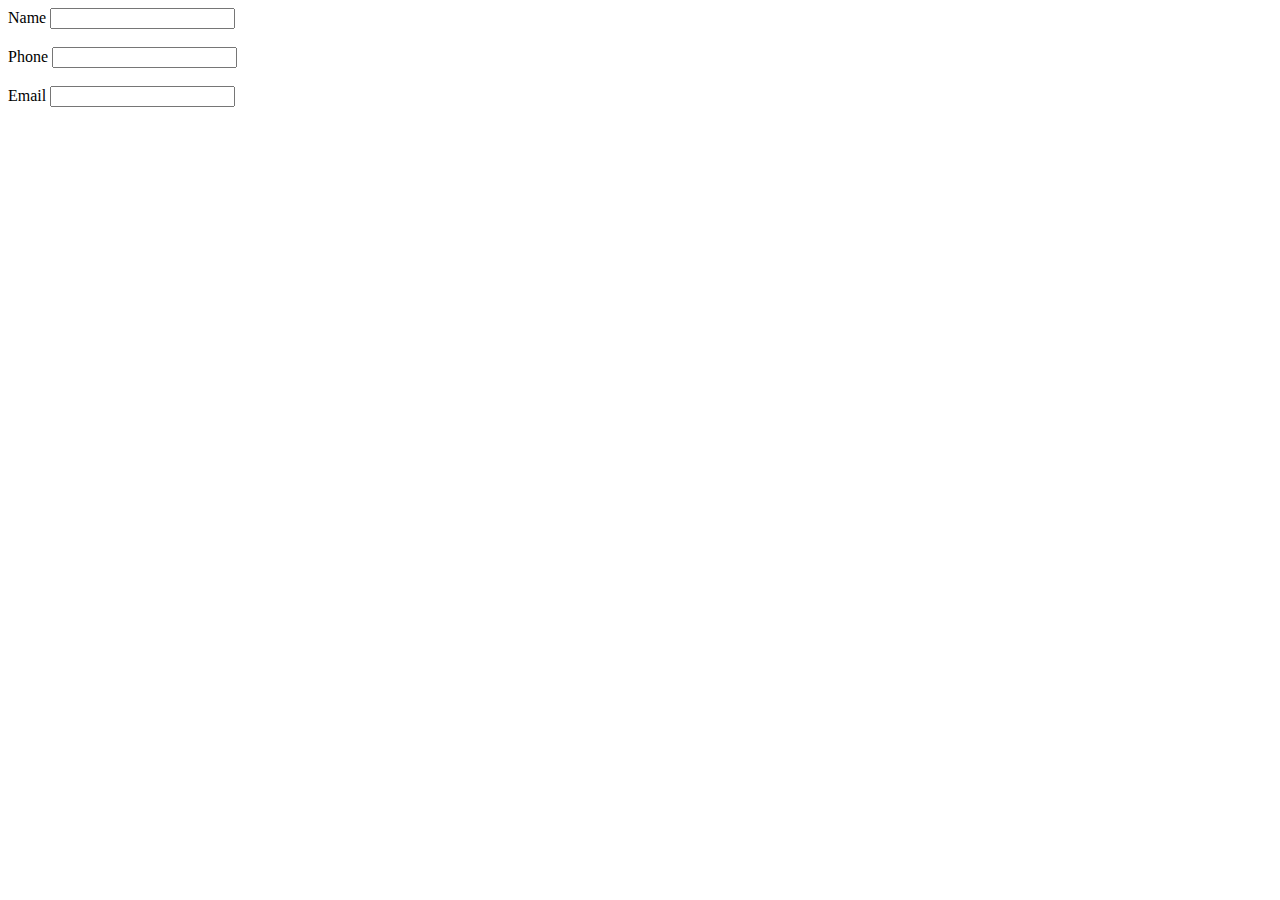
<file: Excersice/index.html>
<!DOCTYPE html>
<html lang="en">
<head>
    <meta charset="UTF-8">
    <meta http-equiv="X-UA-Compatible" content="IE=edge">
    <meta name="viewport" content="width=device-width, initial-scale=1.0">
    <title>Document</title>
</head>
<body>
    <label for="Name">Name</label>
    <input type="text"><br><br>
    <label for="Phone">Phone</label>
    <input type="text"><br><br>
    <label for="email">Email</label>
    <input type="text">
    

</body>
</html>
</file>
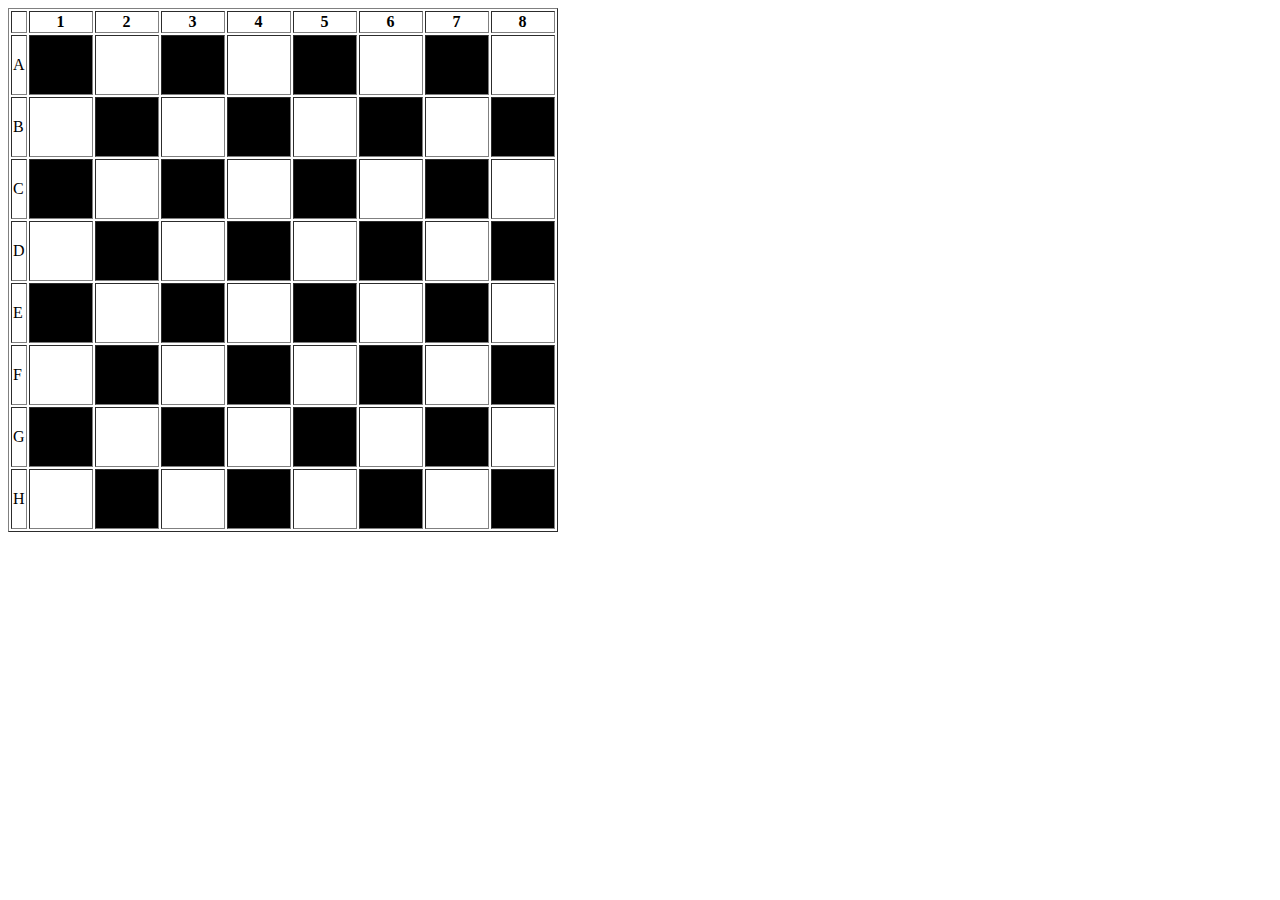
<file: Bài tập/advance table/index.html>
<!DOCTYPE html>
<html lang="en">

<head>
  <meta charset="UTF-8">
  <meta http-equiv="X-UA-Compatible" content="IE=edge">
  <meta name="viewport" content="width=device-width, initial-scale=1.0">
  <title>Chess board</title>
</head>
<style>
  .family{
    font-family:
  }

</style>
<body>

  <form action="#">
    <table border="1">
      <tr>
        <th></th>
        <th>1</th>
        <th>2</th>
        <th>3</th>
        <th>4</th>
        <th>5</th>
        <th>6</th>
        <th>7</th>
        <th>8</th>

      </tr>
      <tr height="60px">
        <td>A</td>
        <td width="60px" bgcolor="#000"></td>
        <td width="60px"></td>
        <td width="60px" bgcolor="#000"></td>
        <td width="60px"></td>
        <td width="60px" bgcolor="#000"></td>
        <td width="60px"></td>
        <td width="60px" bgcolor="#000"></td>
        <td width="60px"></td>
      </tr>
      <tr height="60px">
        <td>B</td>
        <td width="60px"></td>
        <td width="60px" bgcolor="#000"></td>
        <td width="60px"></td>
        <td width="60px" bgcolor="#000"></td>
        <td width="60px"></td>
        <td width="60px" bgcolor="#000"></td>
        <td width="60px"></td>
        <td width="60px" bgcolor="#000"></td>
      </tr>
      <tr height="60px">
        <td>C</td>
        <td width="60px" bgcolor="#000"></td>
        <td width="60px"></td>
        <td width="60px" bgcolor="#000"></td>
        <td width="60px"></td>
        <td width="60px" bgcolor="#000"></td>
        <td width="60px"></td>
        <td width="60px" bgcolor="#000"></td>
        <td width="60px"></td>
      </tr>
      <tr height="60px">
        <td>D</td>
        <td width="60px"></td>
        <td width="60px" bgcolor="#000"></td>
        <td width="60px"></td>
        <td width="60px" bgcolor="#000"></td>
        <td width="60px"></td>
        <td width="60px" bgcolor="#000"></td>
        <td width="60px"></td>
        <td width="60px" bgcolor="#000"></td>
      </tr>
      <tr height="60px">
        <td>E</td>
        <td width="60px" bgcolor="#000"></td>
        <td width="60px"></td>
        <td width="60px" bgcolor="#000"></td>
        <td width="60px"></td>
        <td width="60px" bgcolor="#000"></td>
        <td width="60px"></td>
        <td width="60px" bgcolor="#000"></td>
        <td width="60px"></td>
      </tr>
      <tr height="60px">
        <td>F</td>
        <td width="60px"></td>
        <td width="60px" bgcolor="#000"></td>
        <td width="60px"></td>
        <td width="60px" bgcolor="#000"></td>
        <td width="60px"></td>
        <td width="60px" bgcolor="#000"></td>
        <td width="60px"></td>
        <td width="60px" bgcolor="#000"></td>
      </tr>
      <tr height="60px">
        <td>G</td>
        <td width="60px" bgcolor="#000"></td>
        <td width="60px"></td>
        <td width="60px" bgcolor="#000"></td>
        <td width="60px"></td>
        <td width="60px" bgcolor="#000"></td>
        <td width="60px"></td>
        <td width="60px" bgcolor="#000"></td>
        <td width="60px"></td>
      </tr>
      <tr height="60px">
        <td>H</td>
        <td width="60px"></td>
        <td width="60px" bgcolor="#000"></td>
        <td width="60px"></td>
        <td width="60px" bgcolor="#000"></td>
        <td width="60px"></td>
        <td width="60px" bgcolor="#000"></td>
        <td width="60px"></td>
        <td width="60px" bgcolor="#000"></td>
      </tr>
    </table>
  </form>
</body>

</html>
</file>
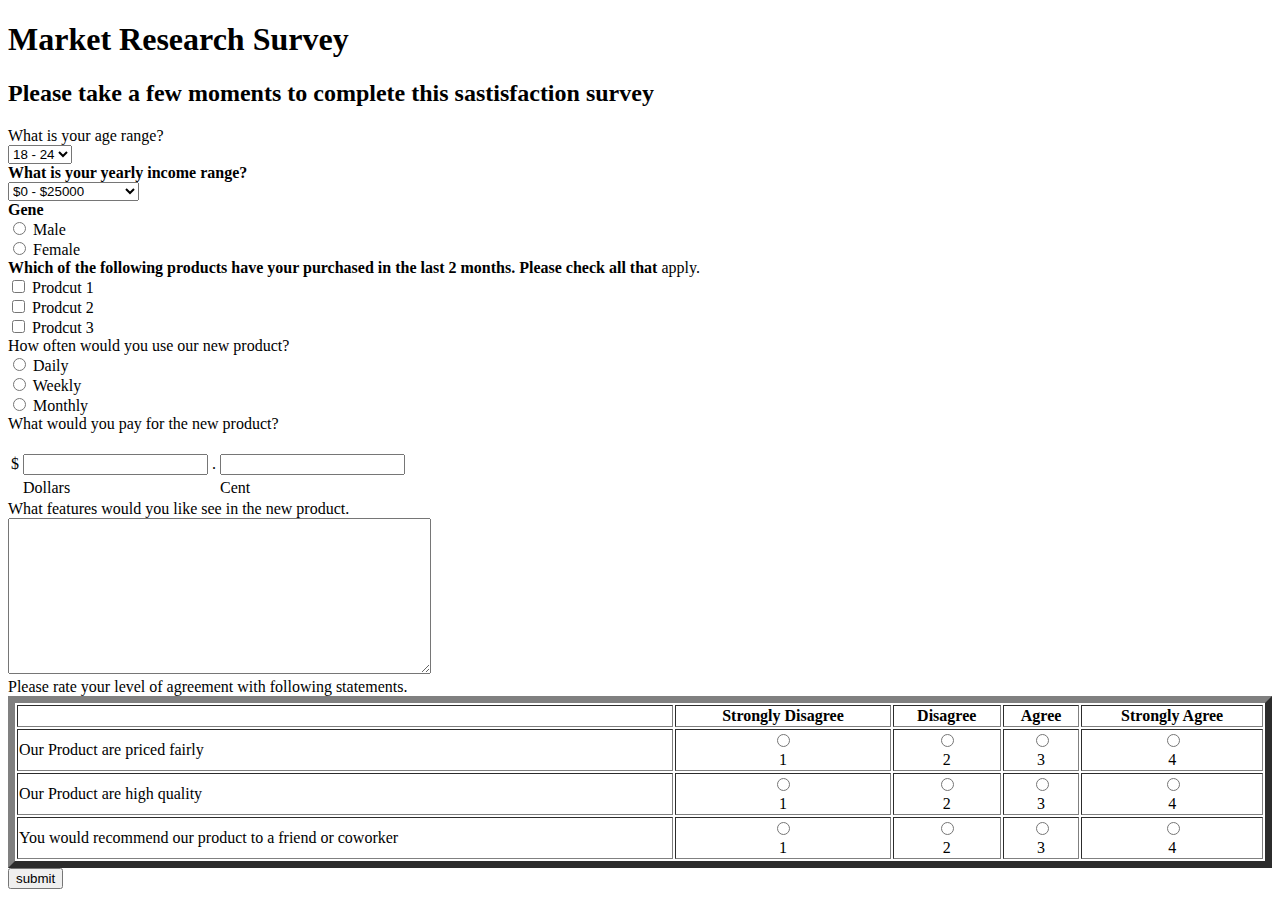
<file: Bài tập/Form survey/index.html>
<!DOCTYPE html>
<html lang="en">

<head>
    <meta charset="UTF-8">
    <meta http-equiv="X-UA-Compatible" content="IE=edge">
    <meta name="viewport" content="width=device-width, initial-scale=1.0">
    <title>Survey Form</title>
</head>

<body>
    <form action="#">
        <h1><b>Market Research Survey</b></h1>
        <h2>Please take a few moments to complete this sastisfaction survey</h2>
        <label for="">What is your age range?</label><br>

        <select name="Age">
            <option>18 - 24</option>
            <option>25 - 34</option>
            <option>35 - 50</option>
            <option>50+</option>
        </select><br>
        <label for=""><b>What is your yearly income range?</b> </label><br>
        <select name="income">
            <option>$0 - $25000</option>
            <option>$25001 - $50000</option>
            <option>$50001 - $100000</option>
            <option>$100000+</option>
        </select><br>

        <label><b>Gene</b> </label> <br>
        <input type="radio">
        <label for="">Male</label><br>
        <input type="radio">
        <label for="">Female</label><br>
        <label><b>Which of the following products have your purchased in the last 2 months. Please check all that</b>
            apply.</label> <br>
        <input type="checkbox">
        <label for="">Prodcut 1</label><br>
        <input type="checkbox">
        <label for="">Prodcut 2</label><br>
        <input type="checkbox">
        <label for="">Prodcut 3</label><br>
        <label>How often would you use our new product?</label> <br>
        <input type="radio">
        <label for="">Daily</label><br>
        <input type="radio">
        <label for="">Weekly</label><br>
        <input type="radio">
        <label for="">Monthly</label><br>
        <label>What would you pay for the new product?</label>
        <table>
            <tr>
                <td>$</td>
                <td><input type="text"></td>
                <td>.</td>
                <td><input type="text"></td>
            </tr><br><br>
            <tr>
                <td></td>
                <td>Dollars</td>
                <td></td>
                <td>Cent</td>
            </tr>
        </table>
        <label>What features would you like see in the new product.</label><br>
        <textarea name="" id="" cols="50" rows="10"></textarea><br>

        <label>Please rate your level of agreement with following statements.</label><br>
        <table border="7" width="100%">
            <tr>
                <th></th>
                <th>Strongly Disagree</th>
                <th>Disagree</th>
                <th>Agree</th>
                <th>Strongly Agree</th>
            </tr>
            <tr>
                <td>Our Product are priced fairly</td>
                <td style="text-align:center">
                    <input type="radio"><br>
                    1
                </td>
                <td style="text-align:center">
                    <input type="radio"><br>
                    2
                </td>
                <td style="text-align:center">
                    <input type="radio"><br>
                    3
                </td>
                <td style="text-align:center">
                    <input type="radio"><br>
                    4
                </td>
            </tr>
            <tr>
                <td>Our Product are high quality</td>
                <td style="text-align:center">
                    <input type="radio"><br>
                    1
                </td>
                <td style="text-align:center">
                    <input type="radio"><br>
                    2
                </td>
                <td style="text-align:center">
                    <input type="radio"><br>
                    3
                </td>
                <td style="text-align:center">
                    <input type="radio"><br>
                    4
                </td>
            </tr>
            <tr>
                <td>You would recommend our product to a friend or coworker</td>
                <td style="text-align:center">
                    <input type="radio" name="recommend-level"><br>
                    1
                </td>
                <td style="text-align:center">
                    <input type="radio" name="recommend-level"><br>
                    2
                </td>
                <td style="text-align:center">
                    <input type="radio" name="recommend-level"><br>
                    3
                </td>
                <td style="text-align:center">
                    <input type="radio" name="recommend-level"><br>
                    4
                </td>
            </tr>
        </table>
        <input type="button" value="submit">

    </form>
</body>

</html>
</file>
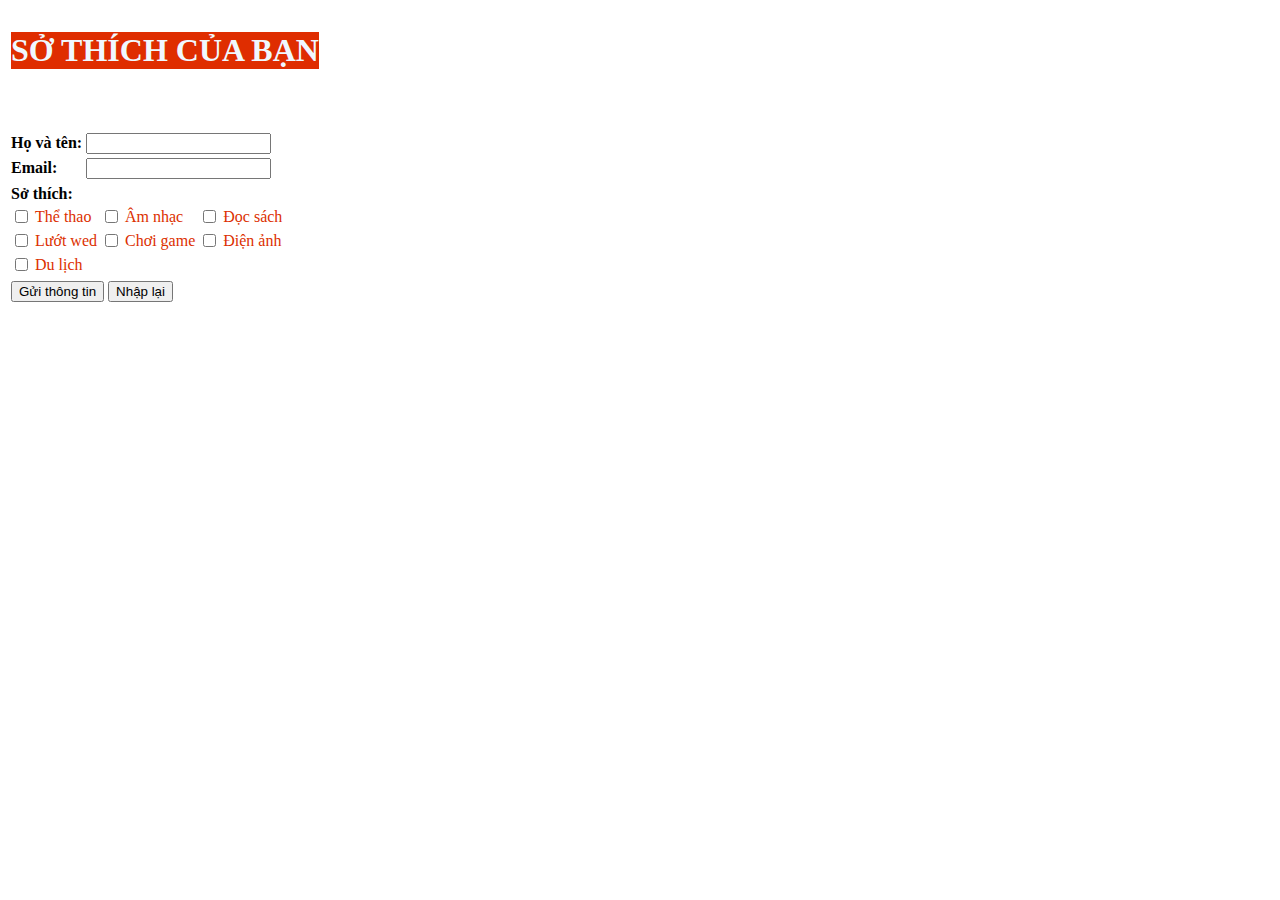
<file: Bài tập/Simple form/index.html>
<!DOCTYPE html>
<html lang="en">

<head>
    <meta charset="UTF-8">
    <meta http-equiv="X-UA-Compatible" content="IE=edge">
    <meta name="viewport" content="width=device-width, initial-scale=1.0">
    <title>Simple form</title>
</head>

<body>
    <table>
        <tr>
            <td>
                <h1 style="background-color:rgb(223, 45, 0);color: aliceblue;">SỞ THÍCH CỦA BẠN</h1>
            </td>
        </tr>
    </table>
    <table>
        <tr>
            <td><b>Họ và tên:</b> </td>
            <td><input type="text"></td>
        </tr><br><br>
        <tr>
            <td><b>Email:</b> </td>
            <td><input type="text" required></td>
        </tr>
    </table>
    <table>
        <tr>
            <td colspan="6"><b>Sở thích:</b> </td>
        </tr>
        <tr>
            <td><input type="checkbox" value="thể thao"></td>
            <td style="color: rgb(220, 48, 0);">Thể thao</td>
            <td><input type="checkbox" value="âm nhạc"></td>
            <td style="color: rgb(220, 48, 0);">Âm nhạc</td>
            <td><input type="checkbox" value="đọc sách"></td>
            <td style="color: rgb(220, 48, 0);">Đọc sách</td>
        </tr>
        <tr>
            <td><input type="checkbox" value="lướt wed"></td>
            <td style="color: rgb(220, 48, 0);">Lướt wed</td>
            <td><input type="checkbox" value="chơi game"></td>
            <td style="color: rgb(220, 48, 0);">Chơi game</td>
            <td><input type="checkbox" value="điện ảnh"></td>
            <td style="color: rgb(220, 48, 0);">Điện ảnh</td>
        </tr>
        <tr>
            <td><input type="checkbox" value="du lịch"></td>
            <td style="color: rgb(220, 48, 0);">Du lịch</td>

        </tr>
    </table>
    <table>
        <tr>
            <td><input type="button" value="Gửi thông tin"></td>
            <td><input type="button" value="Nhập lại"></td>
            </td>
        </tr>
    </table>


</body>

</html>
</file>
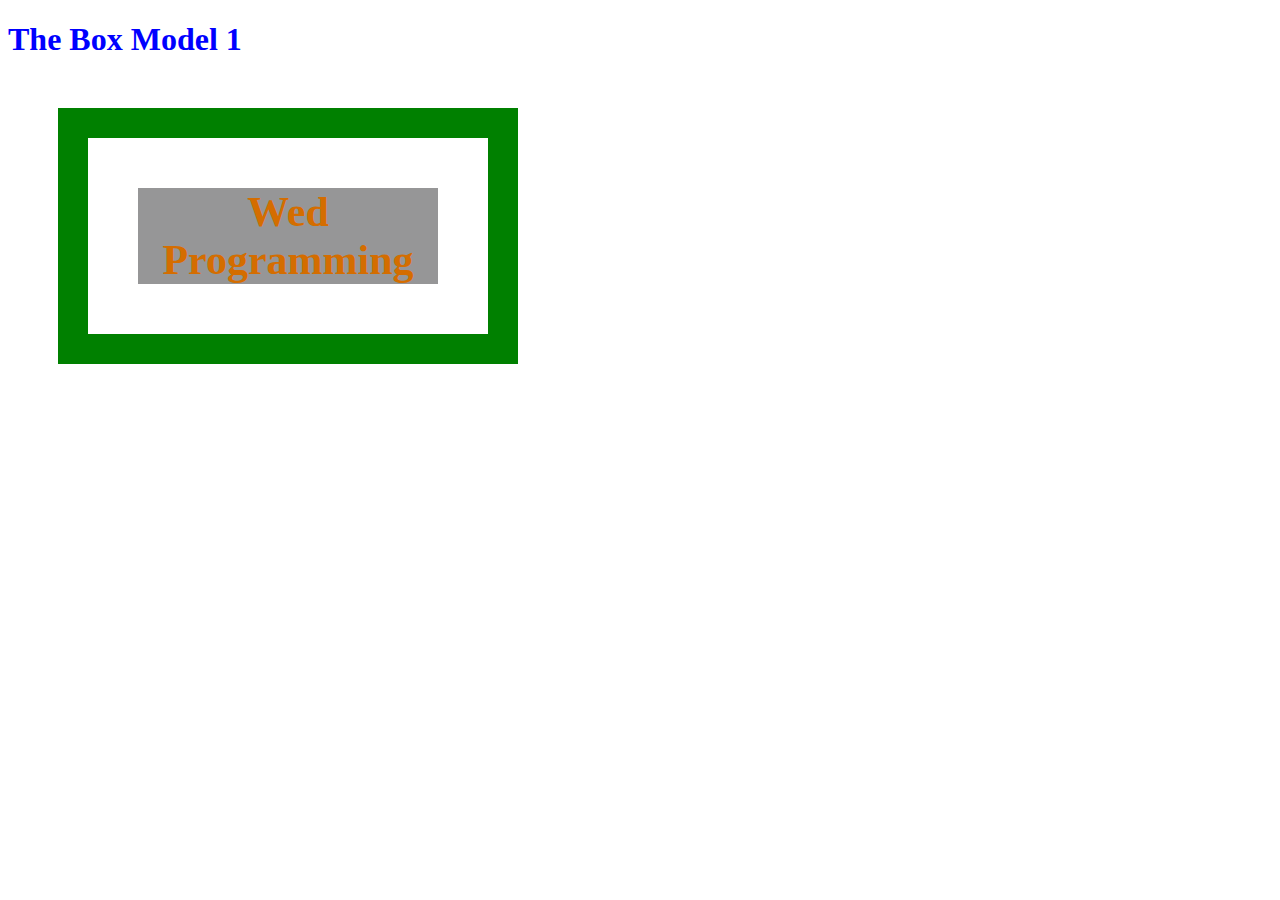
<file: Bài tập/css basic/Practice box model/index.html>
<!DOCTYPE html>
<html lang="en">

<head>
    <meta charset="UTF-8">
    <meta http-equiv="X-UA-Compatible" content="IE=edge">
    <meta name="viewport" content="width=device-width, initial-scale=1.0">
    <title>Document</title>
</head>

<body>
    <style>
        .wedprogramming {
            background-color: rgb(255, 255, 255);
            width: 300px;
            border: 30px solid green;
            padding: 50px;
            margin: 50px;
        }

        h1 {
            color: blue;
        }

        .wed {
            text-align: center;
            font-size: 42px;
            font-weight: bold;
            color: #d46d00;
            background-color: #969697;
        }

        .programming {
            text-align: center;
            font-size: 42px;
            font-weight: bold;
            color: #d46d00;
            font-weight: bold;
            background-color: #969697;
        }
    </style>
    </head>

    <body>

        <h1> The Box Model 1</h1>
        <div class="wedprogramming">
            <div class="wed">Wed</div>
            <div class="programming">Programming</div>
        </div>


    </body>

</html>
</file>
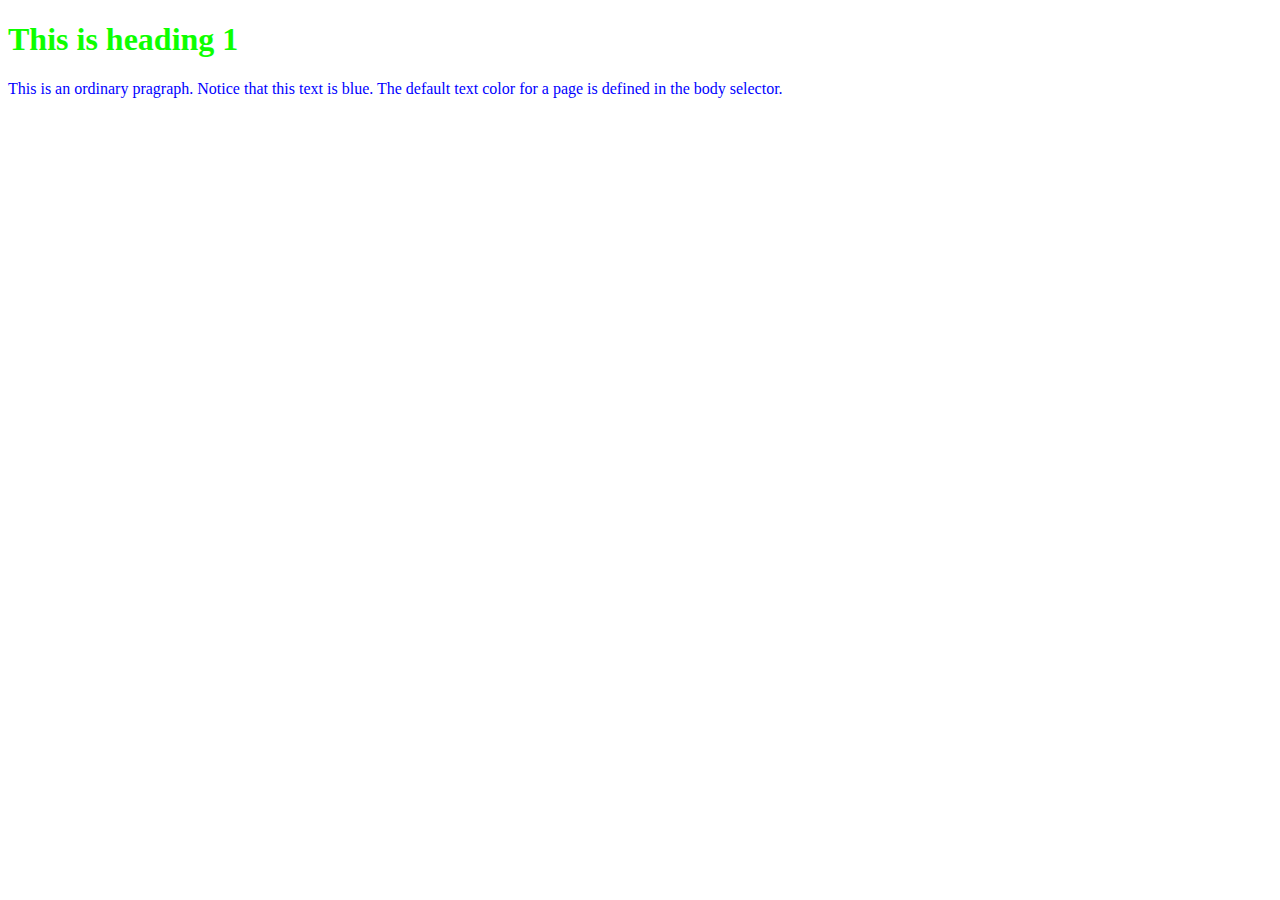
<file: Bài tập/css basic/Practice css basic/index.html>
<!DOCTYPE html>
<html lang="en">
<head>
    <meta charset="UTF-8">
    <meta http-equiv="X-UA-Compatible" content="IE=edge">
    <meta name="viewport" content="width=device-width, initial-scale=1.0">
    <title>Practice embedded CSS</title>
</head>
<body>
    <!-- inline - style -->
    <h1 style="color:rgb(13, 255, 0)">This is heading 1</h1>
    <p style="color: blue;">This is an ordinary pragraph. Notice that this text is blue. The default text color for a page is defined in the body selector.</p>

   
</body>
</html>
</file>
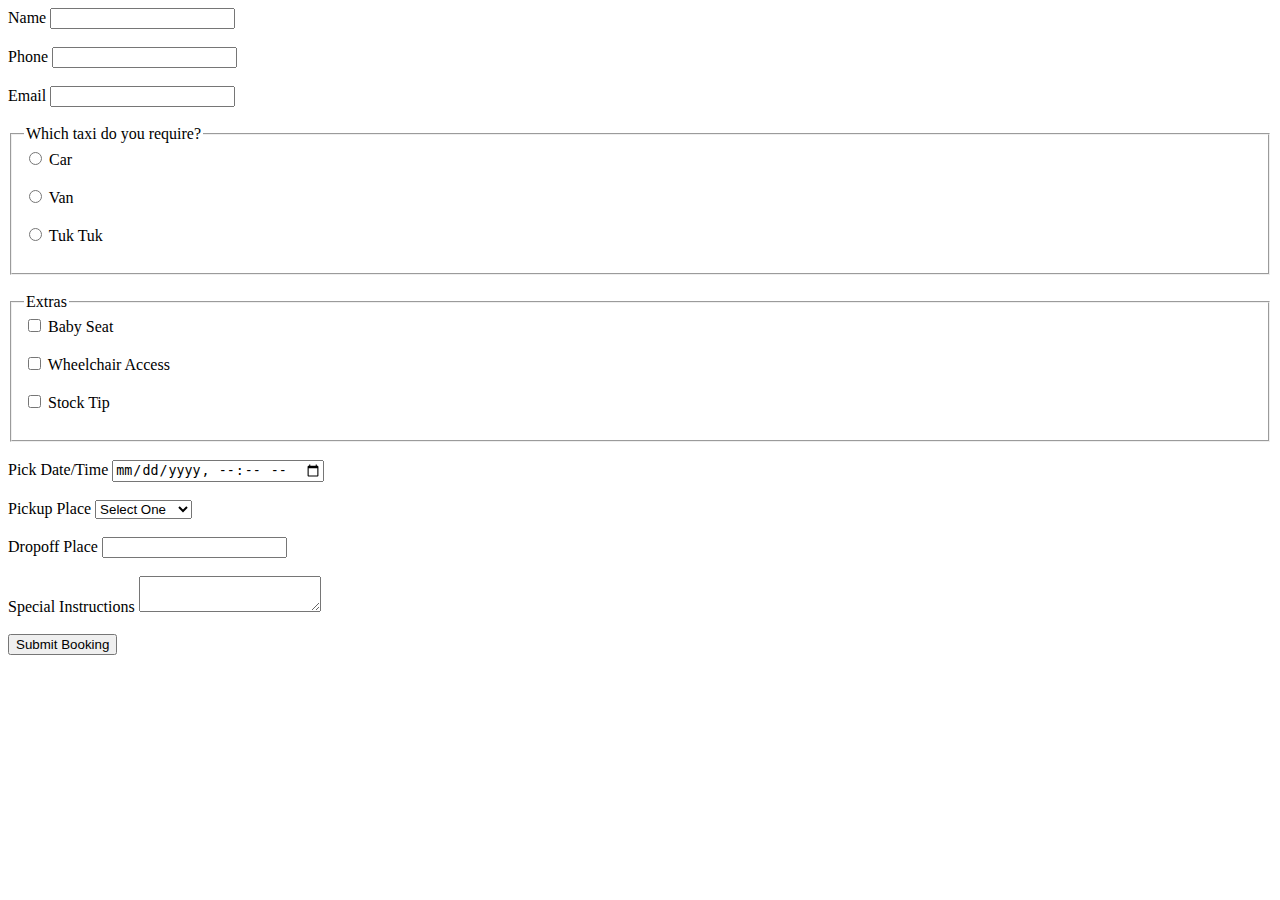
<file: Buổi 5/table form.html>
<!DOCTYPE html>
<html lang="en">
    <head>
        <meta charset="UTF-8" />
        <meta http-equiv="X-UA-Compatible" content="IE=edge" />
        <meta name="viewport" content="width=device-width, initial-scale=1.0" />
        <title>Form</title>
    </head>
    <body>
        <form method="get" action="/process.php">
            <label for="name">Name</label>
            <input type="text" id="name" name="name" required /><br /><br />
            <label for="tel">Phone</label>
            <input type="tel" id="tel" name="tel" required /><br /><br />
            <label for="email">Email</label>
            <input type="email" id="email" name="email" required /><br /><br />

            <fieldset>
                <legend>Which taxi do you require?</legend>
                <input type="radio" name="taxi" value="car" /> Car<br /><br />
                <input type="radio" name="taxi" value="van" /> Van<br /><br />
                <input type="radio" name="taxi" value="tuktuk" /> Tuk Tuk<br /><br />
            </fieldset>
            <br />

            <fieldset>
                <legend>Extras</legend>
                <input type="checkbox" name="extras" value="baby" /> Baby
                Seat<br /><br />
                <input type="checkbox" name="extras" value="wheelchair" />
                Wheelchair Access<br /><br />
                <input type="checkbox" name="extras" value="tip" /> Stock Tip<br /><br />
            </fieldset>
            <br />

            <label for="time">Pick Date/Time</label>
            <input type="datetime-local" id="time" name="time" required /><br /><br />

            <label for="pickup_place">Pickup Place</label>
            <select id="pickup_place" name="pickup_place">
                <option value="" selected>Select One</option>
                <option value="office" >Taxi Office</option>
                <option value="town_hall">Town Hall</option>
                <option value="telepathy">We'll Guess!</option>
            </select>
            <br /><br />

            <label for="dropoff_place">Dropoff Place</label>
            <input
                type="text"
                id="dropoff_place"
                name="dropoff_place"
                required
                list="destinations"
            /><br />
            <datalist id="destinations">
                <option value="Airport"></option>
                <option value="Beach"></option>
                <option value="Fred Flinstone's House"></option>
            </datalist>
            <br />
            <label for="comments">Special Instructions</label>
            <textarea name="comments" id="comments" maxlength="500"></textarea>
            <br /><br />
            <input type="submit" value="Submit Booking" />
        </form>
    </body>
</html>
</file>
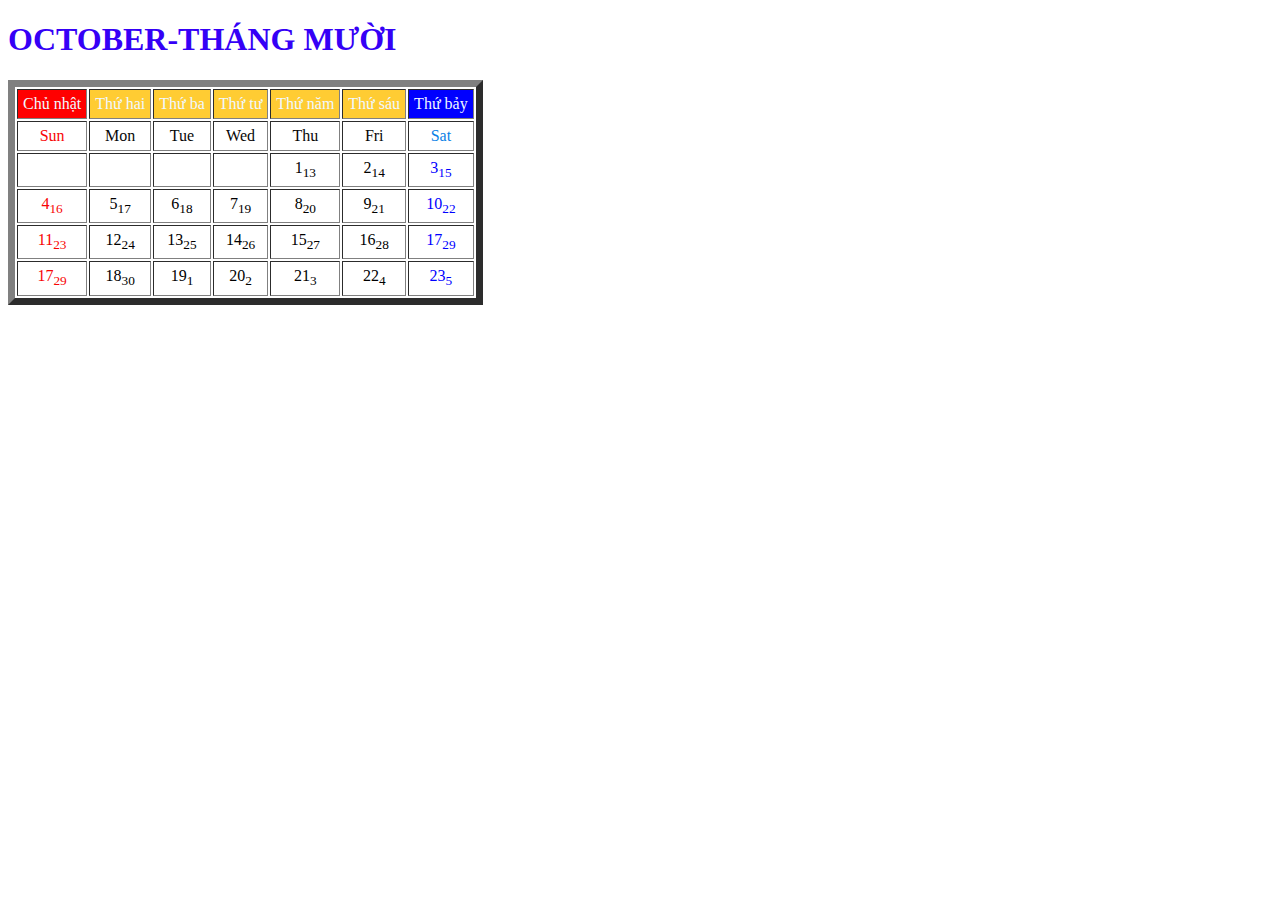
<file: Bài tập/advance table/index2.html>
<!DOCTYPE html>
<html lang="en">

<head>
    <meta charset="UTF-8">
    <meta http-equiv="X-UA-Compatible" content="IE=edge">
    <meta name="viewport" content="width=device-width, initial-scale=1.0">
    <title>Oct-Calendar</title>
</head>

<body>
    <h1 style="color:rgb(53, 0, 246);">OCTOBER-THÁNG MƯỜI</h1>
    <form action="#">
        <table border="7" cellpadding="5">
            <tr style="text-align: center;">

                <td style="color: aliceblue;" bgcolor="##FF0000">Chủ nhật</td>
                <td style="color: aliceblue;" bgcolor="#FFCC33">Thứ hai</td>
                <td style="color: aliceblue;" bgcolor="#FFCC33">Thứ ba</td>
                <td style="color: aliceblue;" bgcolor="#FFCC33">Thứ tư</td>
                <td style="color: aliceblue;" bgcolor="#FFCC33">Thứ năm</td>
                <td style="color: aliceblue;" bgcolor="#FFCC33">Thứ sáu</td>
                <td style="color: aliceblue;" bgcolor="#0000FF">Thứ bảy</td>

            </tr>
            <tr style="text-align: center;">

                <td style="color: rgb(248, 4, 4)">Sun</td>
                <td style="color: rgb(7, 7, 7)">Mon</td>
                <td style="color: rgb(7, 7, 7)">Tue</td>
                <td style="color: rgb(7, 7, 7)">Wed</td>
                <td style="color: rgb(7, 7, 7);">Thu</td>
                <td style="color: rgb(7, 7, 7);">Fri</td>
                <td style="color: rgb(10, 127, 230);">Sat</td>

            </tr>
            <tr style="text-align: center;">
                <td></td>
                <td></td>
                <td></td>
                <td></td>
                <td>1<sub>13</sub></td>
                <td>2<sub>14</sub></td>
                <td style="color: blue;">3<sub>15</sub></td>
            </tr>
            <tr style="text-align: center;">
                <td style="color:rgb(248, 4, 4);">4<sub>16</sub></td>
                <td>5<sub>17</sub></td>
                <td>6<sub>18</sub></td>
                <td>7<sub>19</sub></td>
                <td>8<sub>20</sub></td>
                <td>9<sub>21</sub></td>
                <td style="color: blue;">10<sub>22</sub></td>
            </tr>
            <tr style="text-align: center;">
                <td style="color:rgb(248, 4, 4);">11<sub>23</sub></td>
                <td>12<sub>24</sub></td>
                <td>13<sub>25</sub></td>
                <td>14<sub>26</sub></td>
                <td>15<sub>27</sub></td>
                <td>16<sub>28</sub></td>
                <td style="color: blue;">17<sub>29</sub></td>
            </tr>
            <tr style="text-align: center;">
                <td style="color:rgb(248, 4, 4);">17<sub>29</sub></td>
                <td>18<sub>30</sub></td>
                <td>19<sub>1</sub></td>
                <td>20<sub>2</sub></td>
                <td>21<sub>3</sub></td>
                <td>22<sub>4</sub></td>
                <td style="color: blue;">23<sub>5</sub></td>
            </tr>
        </table>
    </form>
</body>

</html>
</file>
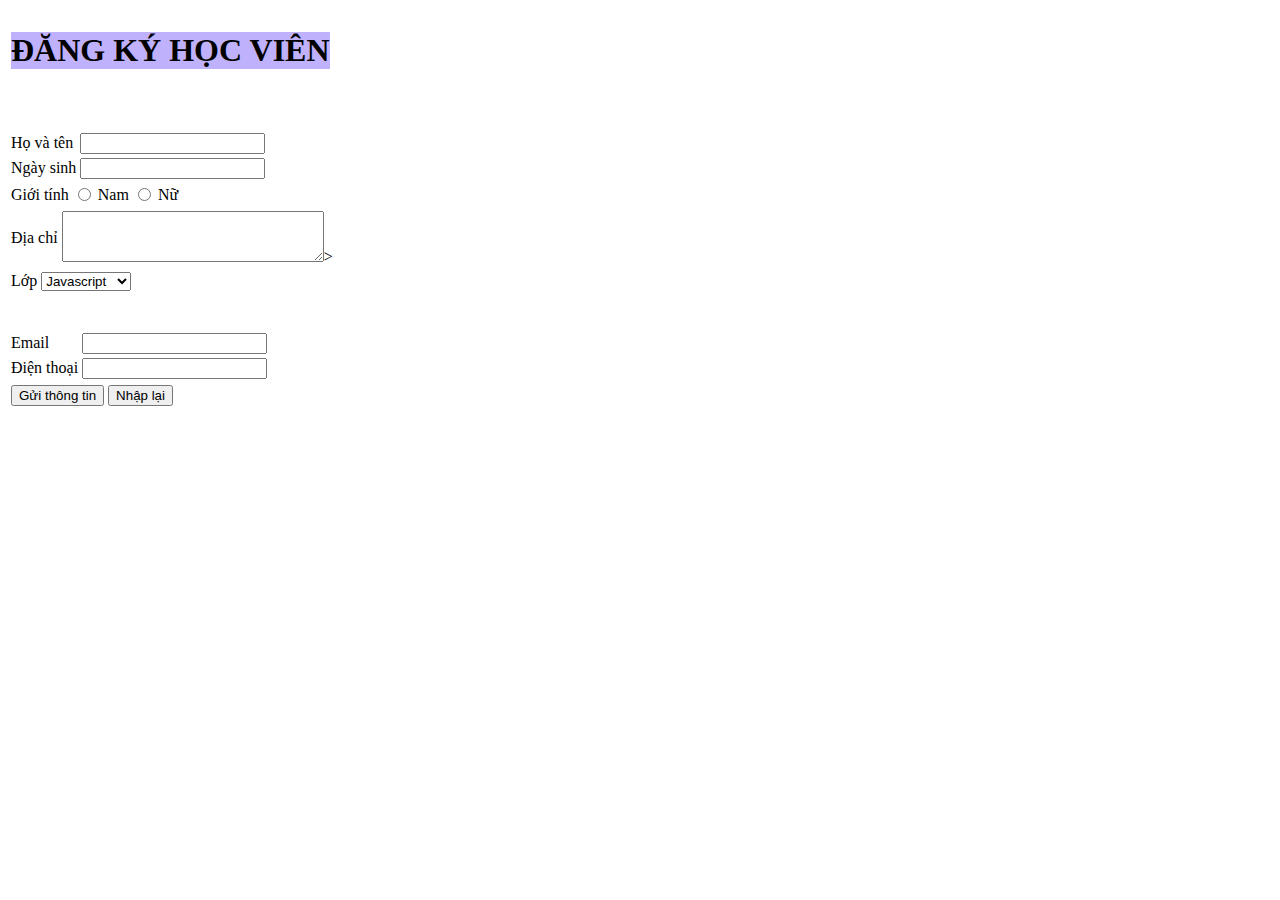
<file: Bài tập/Simple form/index2.html>
<!DOCTYPE html>
<html lang="en">

<head>
    <meta charset="UTF-8">
    <meta http-equiv="X-UA-Compatible" content="IE=edge">
    <meta name="viewport" content="width=device-width, initial-scale=1.0">
    <title>Simple form</title>
</head>

<body>
    <form action="#">
    <table>
        <tr>
            <td>
                <h1 style="text-align:center; background-color:rgb(191, 177, 252);">ĐĂNG KÝ HỌC VIÊN</h1>
            </td>
        </tr>
    </table>
    <table>
        <tr>
            <td>Họ và tên</td>
            <td><input type="text"></td>
        </tr><br><br>
        <tr>
            <td>Ngày sinh</td>
            <td><input type="text" required></td>
        </tr>
    </table>
    <table>
        <tr>
            <td>Giới tính</td>
            <td><input type="radio"></td>
            <td>Nam</td>
            <td><input type="radio"></td>
            <td>Nữ</td>
        </tr>
    </table>
    <table>
        <tr>
            <td>Địa chỉ</td>
            <td><textarea name="Địa chỉ" id="" cols="30" rows="3"></textarea>></td>
        </tr>
    </table>
    <table>
        <tr>
            <td>Lớp</td>
            <td>
                <select name="Lớp" id="class">
                    <option value="js">Javascript</option>
                    <option value="python">Python</option>
                    <option value="html">HTML/CSS</option>
                    <option value="react">ReactJS</option>
                </select>
            </td>
        </tr>
    </table>
    <table>
        <tr>
            <td>Email</td>
            <td><input type="text"></td>
        </tr><br><br>
        <tr>
            <td>Điện thoại</td>
            <td><input type="text"></td>
        </tr>
    </table>
    <table>
        <tr>
            <td><input type="button" value="Gửi thông tin"></td>
            <td><input type="button" value="Nhập lại"></td>
            </td>
        </tr>
    </table>
</form>
</body>

</html>
</file>
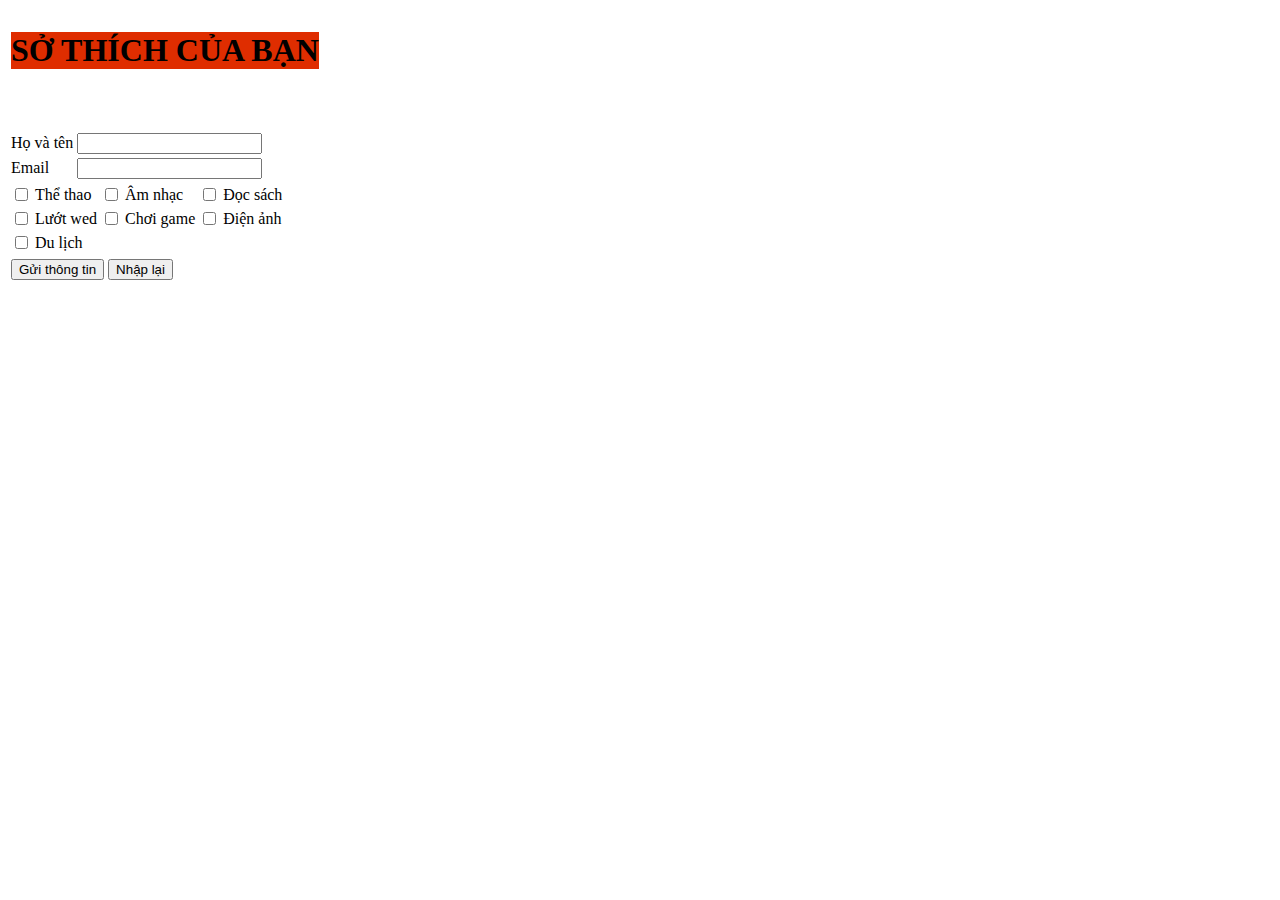
<file: Bài tập/Simple form/index3.html>
<!DOCTYPE html>
<html lang="en">

<head>
    <meta charset="UTF-8">
    <meta http-equiv="X-UA-Compatible" content="IE=edge">
    <meta name="viewport" content="width=device-width, initial-scale=1.0">
    <title>Simple form</title>
</head>

<body>
    <table>
        <tr>
            <td>
                <h1 style="text-align:center;background-color:rgb(223, 45, 0);">SỞ THÍCH CỦA BẠN</h1>
            </td>
        </tr>
    </table>
    <table>
        <tr>
            <td>Họ và tên</td>
            <td><input type="text"></td>
        </tr><br><br>
        <tr>
            <td>Email</td>
            <td><input type="text" required></td>
        </tr>
    </table>
    <table>
        <tr>
            <td><input type="checkbox" value="thể thao"></td>
            <td>Thể thao</td>
            <td><input type="checkbox" value="âm nhạc"></td>
            <td>Âm nhạc</td>
            <td><input type="checkbox" value="đọc sách"></td>
            <td>Đọc sách</td>
        </tr>
        <tr>
            <td><input type="checkbox" value="lướt wed"></td>
            <td>Lướt wed</td>
            <td><input type="checkbox" value="chơi game"></td>
            <td>Chơi game</td>
            <td><input type="checkbox" value="điện ảnh"></td>
            <td>Điện ảnh</td>
        </tr>
        <tr>
            <td><input type="checkbox" value="du lịch"></td>
            <td>Du lịch</td>

        </tr>
    </table>
    <table>
        <tr>
            <td><input type="button" value="Gửi thông tin"></td>
            <td><input type="button" value="Nhập lại"></td></td>
        </tr>
    </table>


</body>

</html>
</file>
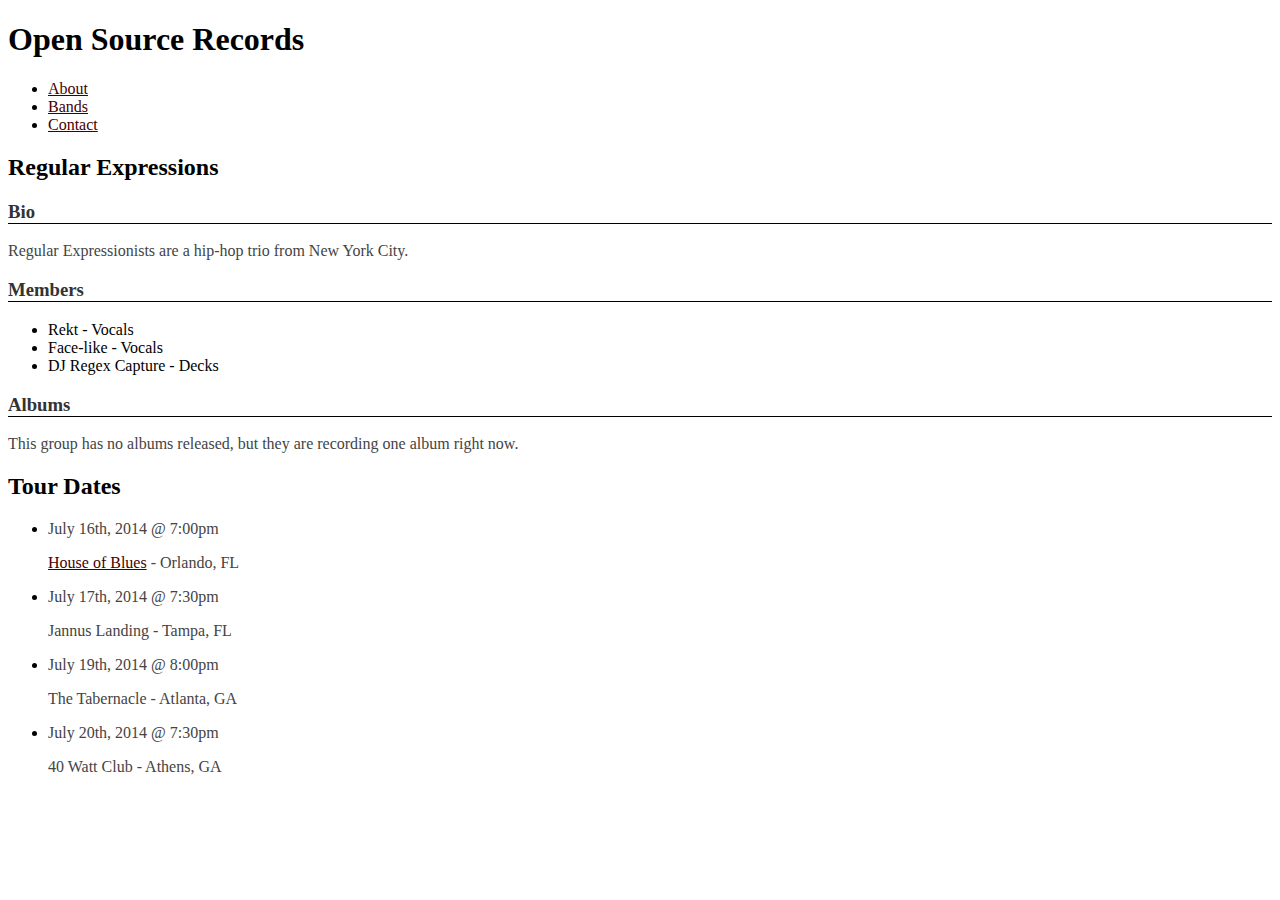
<file: Bài tập/css basic/Practice box model/index2.html>
<!DOCTYPE html>
<html>
  <head>
    <style type="text/css">
      html, body, h1, h2, h3, h4, ul, ol, li, p, a {
        padding: 20;
        border: 50;
        margin: 10;
      }
      h1 {
        color: #000000;
      }
      h2 {
        color: #000000;
      }
      h3 { border-bottom: 1px solid black;;
        color: #333333;
      }
      ul {
      }
      li {
      }
      body {
      }
      p {
        color: #444444;
      }
      a {
        color: #440000;
      }
    </style>
  </head>
  <body>
    <h1>Open Source Records</h1>
    <ul>
      <li><a href="about.html">About</a></li>
      <li><a href="bands.html">Bands</a></li>
      <li><a href="contact.html">Contact</a></li>
    </ul>
    <h2>Regular Expressions</h2>
    <h3>Bio</h3>
    <p>Regular Expressionists are a hip-hop trio from New York City.</p>
    <h3>Members</h3>
    <ul>
      <li>Rekt - Vocals</li>
      <li>Face-like - Vocals</li>
      <li>DJ Regex Capture - Decks</li>
    </ul>
    <h3>Albums</h3>
    <p>This group has no albums released, but they are recording one album right now.</p>
    <h2>Tour Dates</h2>
    <ul>
      <li>
        <p>July 16th, 2014 @ 7:00pm</p>
        <p><a href="http://hob.com">House of Blues</a> - Orlando, FL</p>
      </li>
      <li>
        <p>July 17th, 2014 @ 7:30pm</p>
        <p>Jannus Landing - Tampa, FL</p>
      </li>
      <li>
        <p>July 19th, 2014 @ 8:00pm</p>
        <p>The Tabernacle - Atlanta, GA</p>
      </li>
      <li>
        <p>July 20th, 2014 @ 7:30pm</p>
        <p>40 Watt Club - Athens, GA</p>
      </li>
    </ul>
  </body>
</html>
</file>
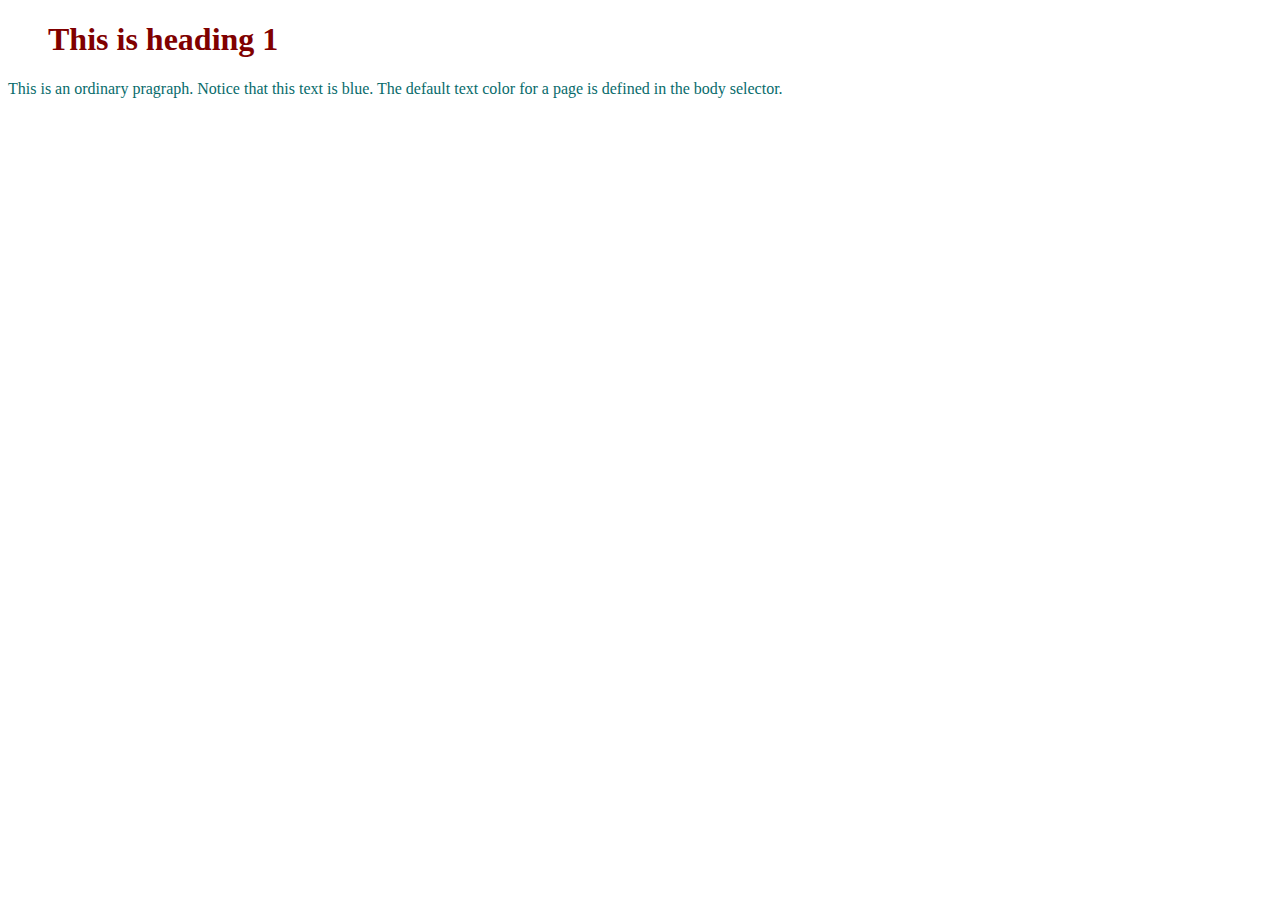
<file: Bài tập/css basic/Practice css basic/index2.html>
<!DOCTYPE html>
<html lang="en">
<head>
    <meta charset="UTF-8">
    <meta http-equiv="X-UA-Compatible" content="IE=edge">
    <meta name="viewport" content="width=device-width, initial-scale=1.0">
    <title>Document</title>
</head>
<body>
    <style>
        h1 {
  color: maroon;
  margin-left: 40px;
} 
p {
    color: rgb(7, 107, 107);
}
    </style>
    <h1>This is heading 1</h1>
    <p>This is an ordinary pragraph. Notice that this text is blue. The default text color for a page is defined in the body selector.</p>

   
</body>
</html>
</file>
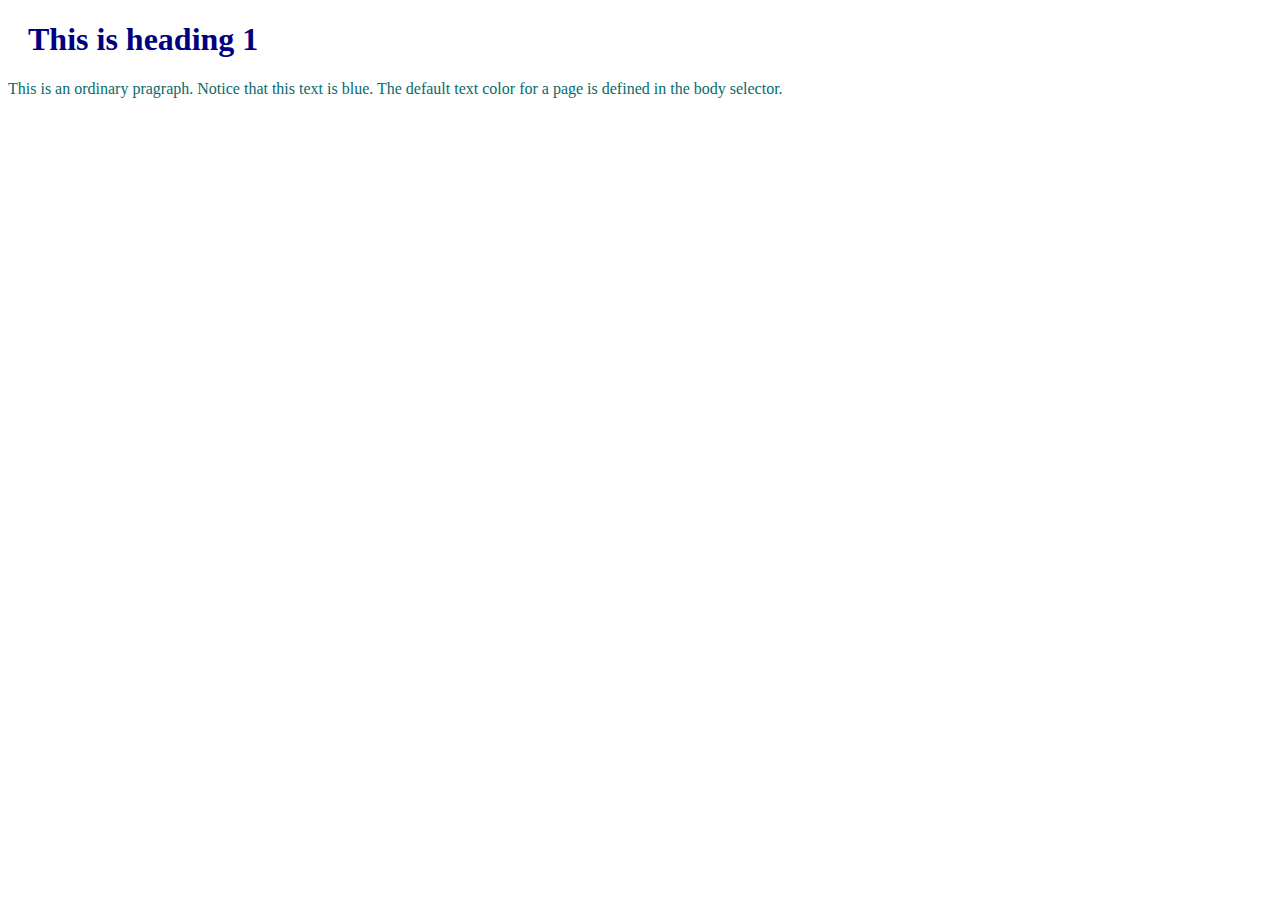
<file: Bài tập/css basic/Practice css basic/index3.html>
<!DOCTYPE html>
<html lang="en">
<head>
    <meta charset="UTF-8">
    <meta http-equiv="X-UA-Compatible" content="IE=edge">
    <meta name="viewport" content="width=device-width, initial-scale=1.0">
    <title>Document</title>
</head>
<link rel="stylesheet" href="style.css">
<body>
    
    <h1>This is heading 1</h1>
    <p>This is an ordinary pragraph. Notice that this text is blue. The default text color for a page is defined in the body selector.</p>

   
</body>
</html>
</file>
<file: Bài tập/css basic/Practice css basic/style.css>
h1 {
    color: navy;
    margin-left: 20px;
  }
  p{
    color: rgb(7, 107, 107);
  }
</file>
